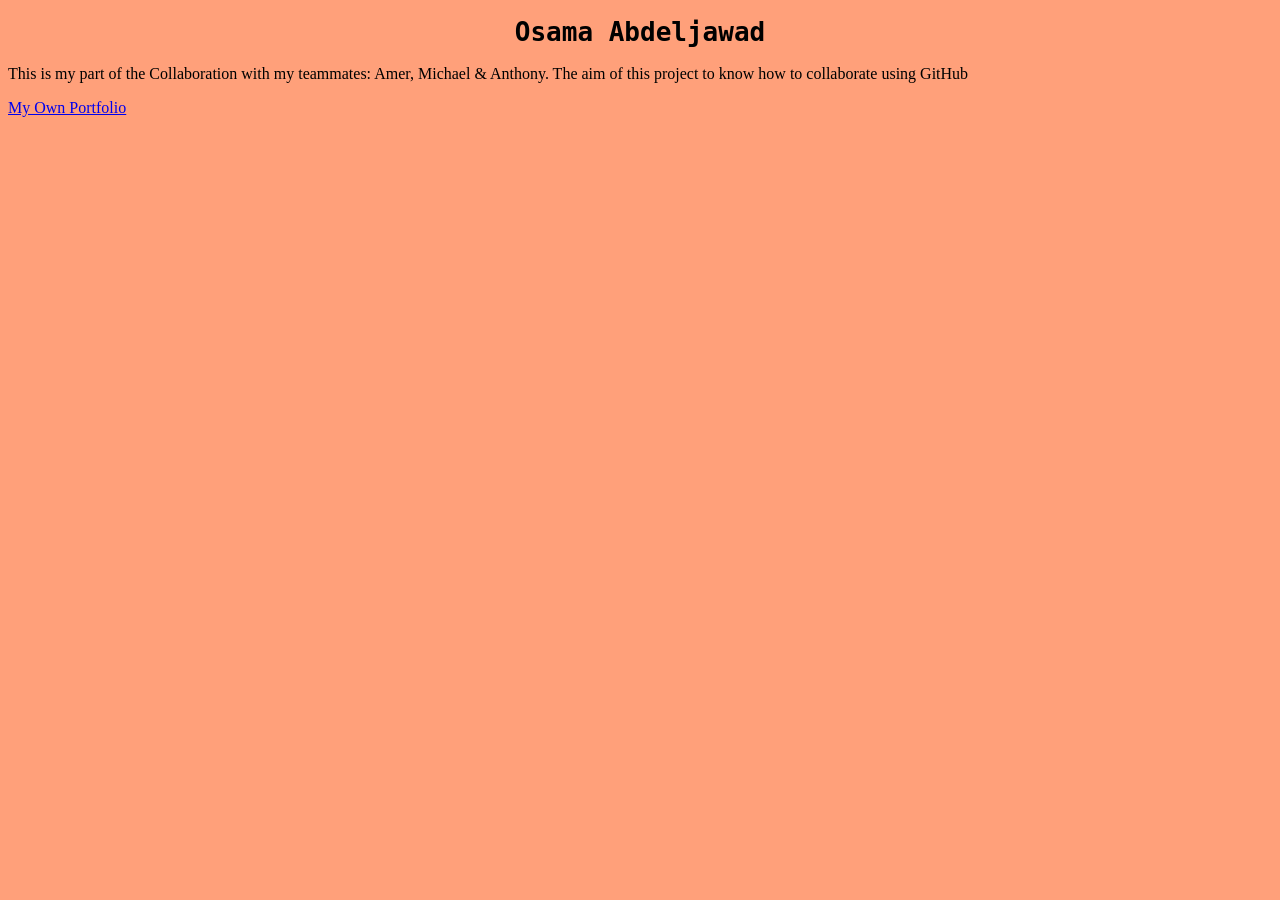
<file: osama.html>
<!DOCTYPE html>
<html lang="en">
<head>
    <meta charset="UTF-8">
    <meta name="viewport" content="width=device-width, initial-scale=1.0">
    <link rel="stylesheet" href="style.css">
    <title>Osama</title>
</head>
<body>
    <h1 id="name">Osama Abdeljawad</h1>
    <p>This is my part of the Collaboration with my teammates: Amer, Michael & Anthony. The aim of this project to know how to collaborate using GitHub</p>
    <a href="https://osama-v1.github.io/Portfolio/#">My Own Portfolio</a>    
</body>
</html>
</file>
<file: style.css>
body {
    background-color: lightsalmon;
}
#name {
    text-align: center;
    font-family: monospace;
}
</file>
